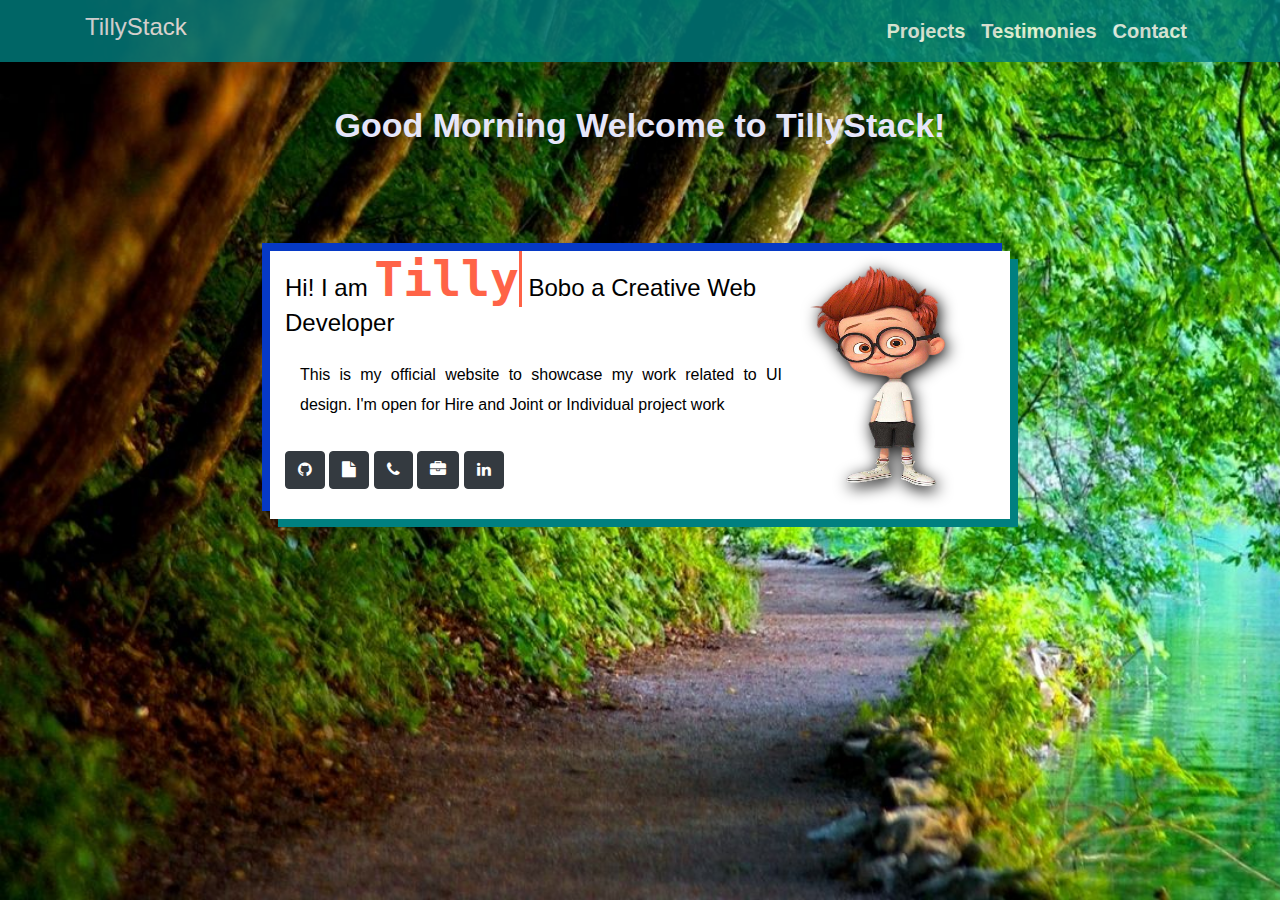
<file: developer.html>
<!DOCTYPE html public "-//W3C//DTD html 5.0 //en">


<head>
    <meta http-equiv="X-UA-Compatible" content="IE=edge">
    <meta name="viewport" content="width=device-width, initial-scale=1">
    <!--<meta http-equiv="Refresh" content="0;url=index.html">------>
    <title>Personal Page|Home</title>
    <meta keyword="Personal Professional  Page, portfolio,  Landing page">
    <meta name="description" content="Tilly Systems personal and professional website">
    <!--------------------------------Web style link------------------>

    <link rel="stylesheet" href="https://stackpath.bootstrapcdn.com/bootstrap/4.4.1/css/bootstrap.min.css">
    <link rel="stylesheet" href="https://stackpath.bootstrapcdn.com/font-awesome/4.7.0/css/font-awesome.min.css">
    <link rel="stylesheet" href="https://cdnjs.cloudflare.com/ajax/libs/font-awesome/4.7.0/css/font-awesome.min.css">
    <link rel="stylesheet" href="https://fonts.googleapis.com/css?family=Montserrat">
    <link rel="stylesheet" href="https://fonts.googleapis.com/css?family=Tangerine">
    <link href='https://fonts.googleapis.com/css?family=Lato:300,400,700' rel='stylesheet' type='text/css'>
    <!--------------------------------Custome style link------------------>
    <link rel="stylesheet" href="css/personal.css">

    <!--------------------------------JS style link------------------------->
    <script src="https://code.jquery.com/jquery-3.4.1.slim.min.js"></script>
    <script src="https://stackpath.bootstrapcdn.com/bootstrap/4.4.1/js/bootstrap.min.js"></script>
    <script src="https://ajax.googleapis.com/ajax/libs/jquery/3.2.1/jquery.min.js"></script>

    <!--------------------------------JS style link------------------>

</head>

<body>
    <!---------------------------------Header------------------------------------>
    <header>
        <nav class="navbar navbar-expand-md fixed-top">
            <div class="container">
                <a href="index.html" class="logo-color h4 bolder">TillyStack</a>
                <button type="button" data-toggle="collapse" data-target="#navbarcollapse" aria-controls="navbarSupportedContent" aria-expanded="false" aria-label="Toggle navigation" class="navbar-toggler navbar-toggler-right"><span class="fa fa-bars"></span></button>
                <div id="navbarcollapse" class="collapse navbar-collapse">
                    <ul class="navbar-nav ml-auto blockquote text-center">
                        <li class="nav-item"><a href="index.html#project" class="nav-link link-scroll logo-color">Projects</a></li>
                        <li class="nav-item"><a href="index.html#testimonial" class="nav-link link-scroll logo-color">Testimonies</a></li>
                        <li class="nav-item"><a href="https://api.whatsapp.com/send?phone=2348035583068" class="nav-link link-scroll logo-color">Contact</a></li>
                    </ul>
                </div>
            </div>
        </nav>
    </header>

    <main>
        <div id="greeting-user">
        </div>
    </main>
    <main>
        <div class="container">
            <div class="col-lg-8 col-md-8 col-sm-8 mx-auto main">
                <img src="img/boye.png" class="personal-img">
                <h4 class="personal-header-font">Hi! I am <span class="name-color typing-demo">Tilly</span>
                     Bobo a Creative Web Developer</h4>
                <p class="text-justify">This is my official website to showcase my work related to UI design. I'm open for Hire and Joint or Individual project work </p>
                <a href="https://www.github.com/tillytillie" class="btn btn-dark inline-list"><i class="fa fa-github"></i></a>
                <a href="cv/hrm.pdf" class="btn btn-dark inline-list" download="Akinola Toheeb cv"><i class="fa fa-file"></i></a>
                <a href="tel:+2348035583068" class="btn btn-dark inline-list"><i class="fa fa-phone"></i></a>
                <a href="index.html" class="btn btn-dark inline-list"><i class="fa fa-briefcase"></i></a>
                <a href="https://www.linkedin.com/in/akinola-toheeb-a59685197" class="btn btn-dark inline-list"><i class="fa fa-linkedin"></i></a>

            </div>
        </div>
        </div>
    </main>

    <script>
        var myDate = new Date();
        var hrs = myDate.getHours();
        var greet;
        if (hrs < 12)
            greet = 'Good Morning';
        else if (hrs >= 12 && hrs <= 17)
            greet = 'Good Afternoon';
        else if (hrs >= 17 && hrs <= 24)
            greet = 'Good Evening';

        document.getElementById('greeting-user').innerHTML =
            '<b>' + greet + '</b> Welcome to TillyStack!';
    </script>

</body>

</html>
</file>
<file: css/personal.css>
* {
  padding: 0;
  margin: 0;
  /*border: 2px solid red;*/
}

body {
  font-family: sans-serif;
  background-image: url('../img/bg.jpg');
  background-repeat: no-repeat;
  background-attachment: fixed;
  background-size: cover;
  color: lavender;
}

nav {
  background-color: teal;
  opacity: 0.8;
  color: black;
}

nav a {
  color: white;
  text-decoration: none;
  font-weight: 900;
}

nav a:hover {
  color: white;
}
.tooltip::before {
  content: attr(data-tooltip);
}
#greeting-user {
  text-align: center;
  font-weight: 900;
  font-size: 34px;
}

.typing-demo {
  animation: typing 2s steps(22), blink 0.5s step-end infinite alternate;
  white-space: nowrap;
  overflow: hidden;
  border-right: 3px solid;
  font-family: monospace;
  font-size: 2em;
}

@keyframes typing {
  from {
    width: 0;
  }
}

@keyframes blink {
  50% {
    border-color: transparent;
  }
}

.logo-font {
  font-family: 'Tangerine', cursive;
  font-weight: bold;
}

main {
  margin-top: 100px;
}

.main {
  box-shadow: 0.5rem 0.5rem teal, -0.5rem -0.5rem #0639c5;
  background: white;
  color: black;
}

.personal-img {
  width: 30%;
  height: 230px;
  float: right;
  margin-top: 10px;
  filter: drop-shadow(2px 4px 8px #000);
}

.name-color {
  color: tomato;
  font-weight: 900;
  margin-top: 230px;
}

main p {
  line-height: 30px;
  padding: 15px;
}

main a {
  margin-bottom: 30px;
  margin-left: auto;
  margin-right: auto;
}

.skills-img {
  width: 10%;
}

.project {
  background: white;
}

@media only screen and (max-width: 600px) {
  #greeting-user {
    font-size: 20px;
  }
}
</file>
